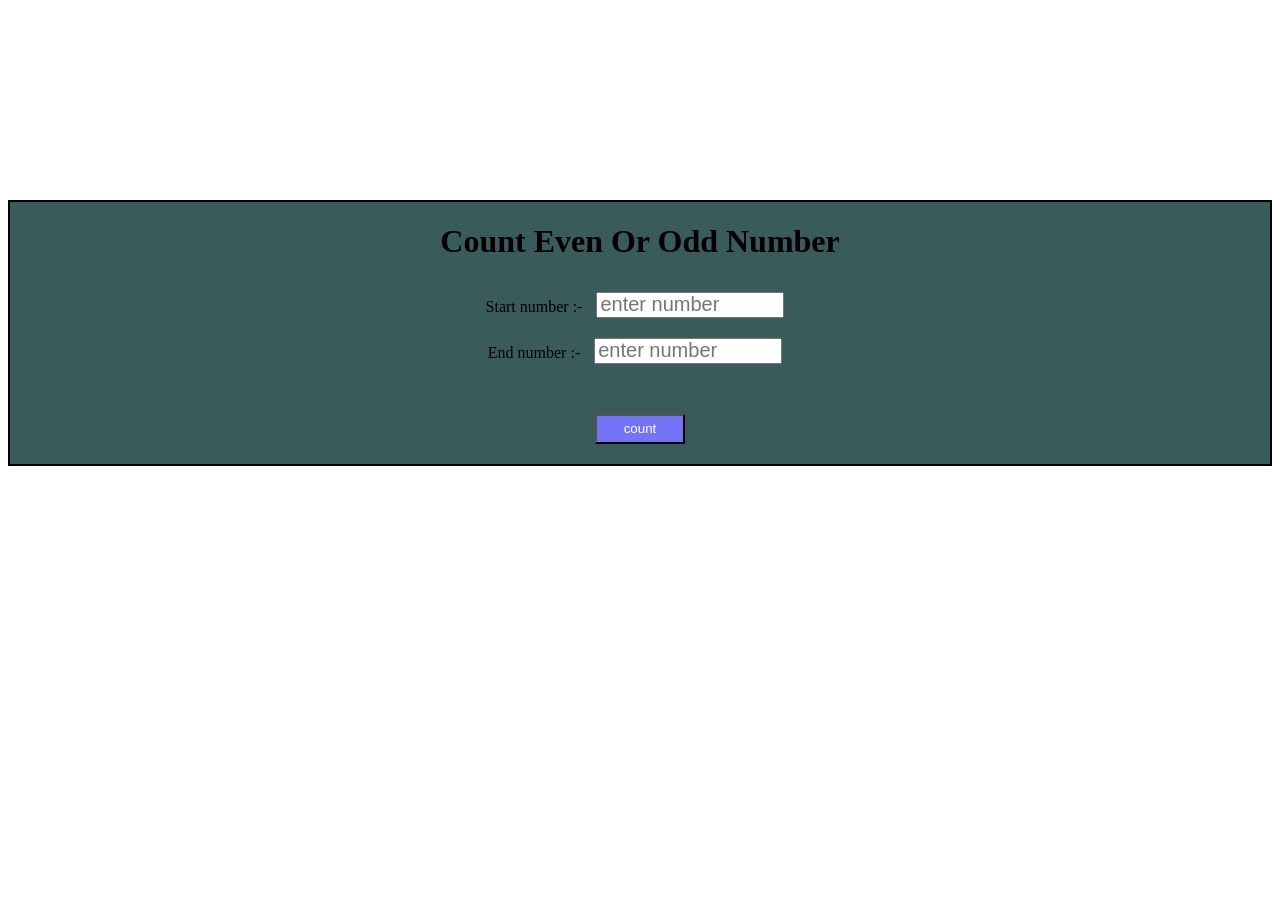
<file: task-1/index.html>
<!DOCTYPE html>
<html lang="en">

<head>
    <meta charset="UTF-8">
    <meta name="viewport" content="width=device-width, initial-scale=1.0">
    <title>Even or odd </title>
    <link rel="stylesheet" href="./style.css">
</head>

<body>
    <div class="container">
        <div class="row">
            <div class="col-md-4">
                <h1> Count Even Or Odd Number </h1>

                <form id="form">

                    <label>Start number :-</label>
                    <input type="number" placeholder="enter number" id="start" required />

                    <br>

                    <label>End number :-</label>
                    <input type="number" placeholder="enter number" id="end" required />

                    <br>

                    <button type="submit"> count </button>

                </form>


                <h2 id="result"></h2>

            </div>
        </div>
    </div>
    <script src="./index.js"></script>
</body>

</html>
</file>
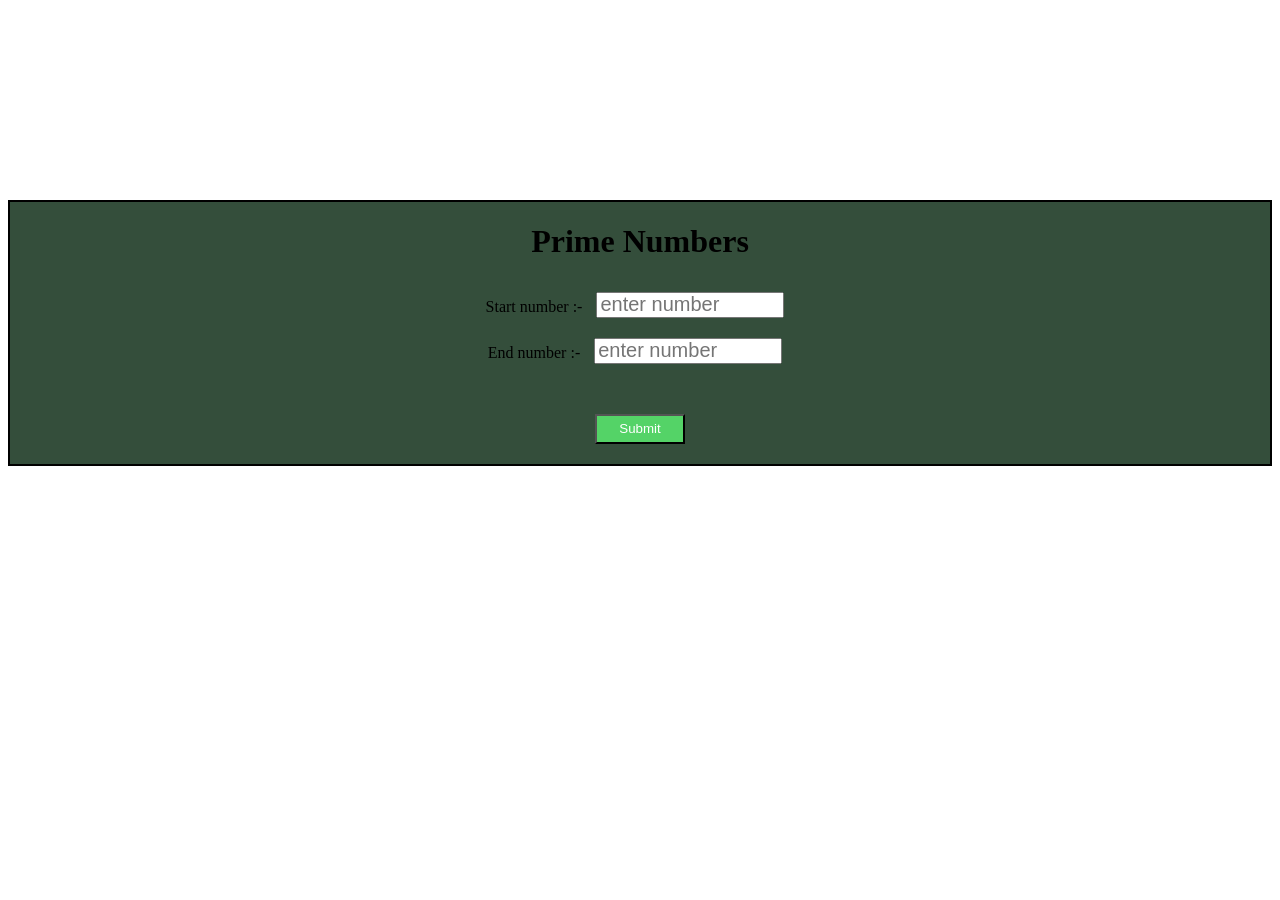
<file: task-2/index.html>
<!DOCTYPE html>
<html lang="en">

<head>
    <meta charset="UTF-8">
    <meta name="viewport" content="width=device-width, initial-scale=1.0">
    <title>prime numbers </title>
    <link rel="stylesheet" href="./style.css">
</head>

<body>
    <div class="container">
        <div class="row">
            <div class="col-md-4">
                <h1> Prime Numbers </h1>

                <form id="form">

                    <label>Start number :-</label>
                    <input type="number" placeholder="enter number" id="start" required />

                    <br>

                    <label>End number :-</label>
                    <input type="number" placeholder="enter number" id="end" required />

                    <br>

                    <button type="submit"> Submit </button>

                </form>


                <h2 id="result"></h2>

            </div>
        </div>
    </div>
    
    <script src="./index.js"></script>
</body>

</html>
</file>
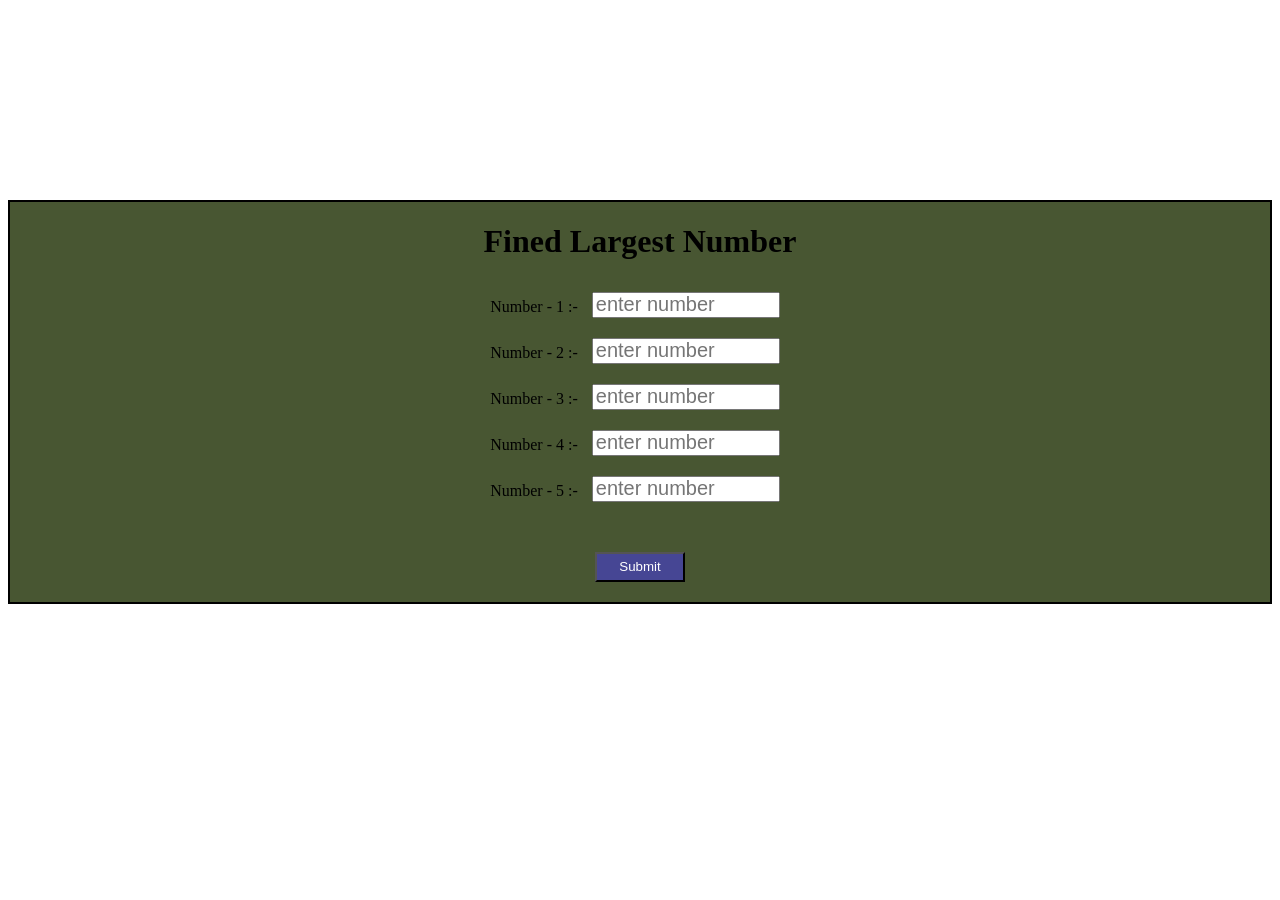
<file: task-3/index.html>
<!DOCTYPE html>
<html lang="en">

<head>
    <meta charset="UTF-8">
    <meta name="viewport" content="width=device-width, initial-scale=1.0">
    <title>Largest Number </title>
    <link rel="stylesheet" href="./style.css">
</head>

<body>
    <div class="container">
        <div class="row">
            <div class="col-md-4">
                <h1> Fined Largest Number </h1>

                <form id="form">

                    <label>Number - 1 :-</label>
                    <input type="number" placeholder="enter number" id="num1" required />

                    <br>

                    <label>Number - 2 :-</label>
                    <input type="number" placeholder="enter number" id="num2" required />

                    <br>

                     <label>Number - 3 :-</label>
                    <input type="number" placeholder="enter number" id="num3" required />

                    <br>

                     <label>Number - 4 :-</label>
                    <input type="number" placeholder="enter number" id="num4" required />

                    <br>

                     <label>Number - 5 :-</label>
                    <input type="number" placeholder="enter number" id="num5" required />

                    <br>

                    <button type="submit"> Submit </button>

                </form>


                <h2 id="result"></h2>

            </div>
        </div>
    </div>
    
    <script src="./index.js"></script>
</body>

</html>
</file>
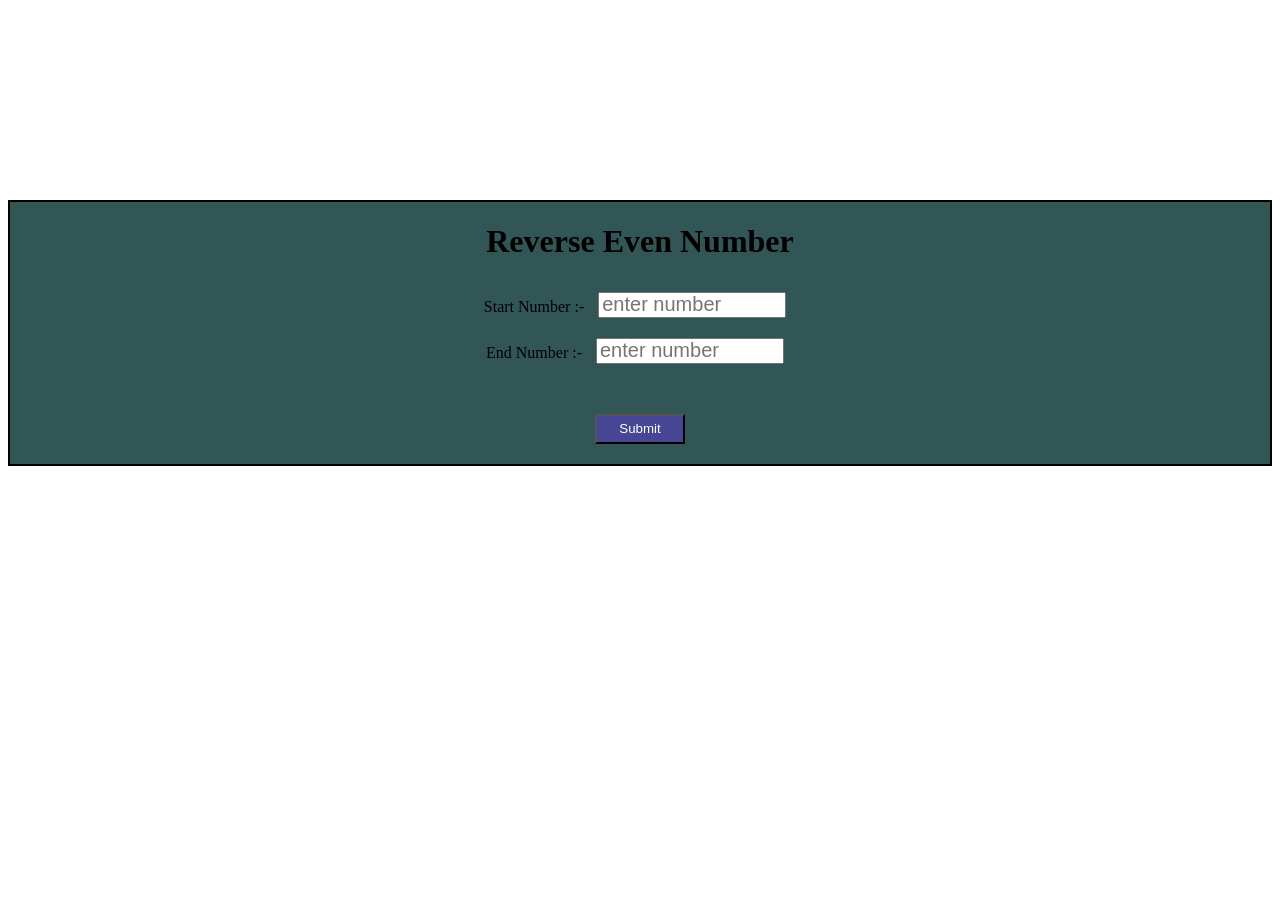
<file: task-4/index.html>
<!DOCTYPE html>
<html lang="en">

<head>
    <meta charset="UTF-8">
    <meta name="viewport" content="width=device-width, initial-scale=1.0">
    <title>Reverse Even Number</title>
    <link rel="stylesheet" href="./style.css">
</head>

<body>

    <div class="container">
        <div class="row">
            <div class="col-md-4">
                <h1>Reverse Even Number</h1>

                <form id="form">

                    <label>Start Number :-</label>
                    <input type="number" placeholder="enter number" id="start" />

                    <br>

                    <label>End Number :-</label>
                    <input type="number" placeholder="enter number" id="end" />

                    <br>

                    <button type="submit">Submit</button>

                </form>

                <h2 id="result"></h2>
            </div>
        </div>
    </div>

    <script src="./index.js"></script>
</body>

</html>
</file>
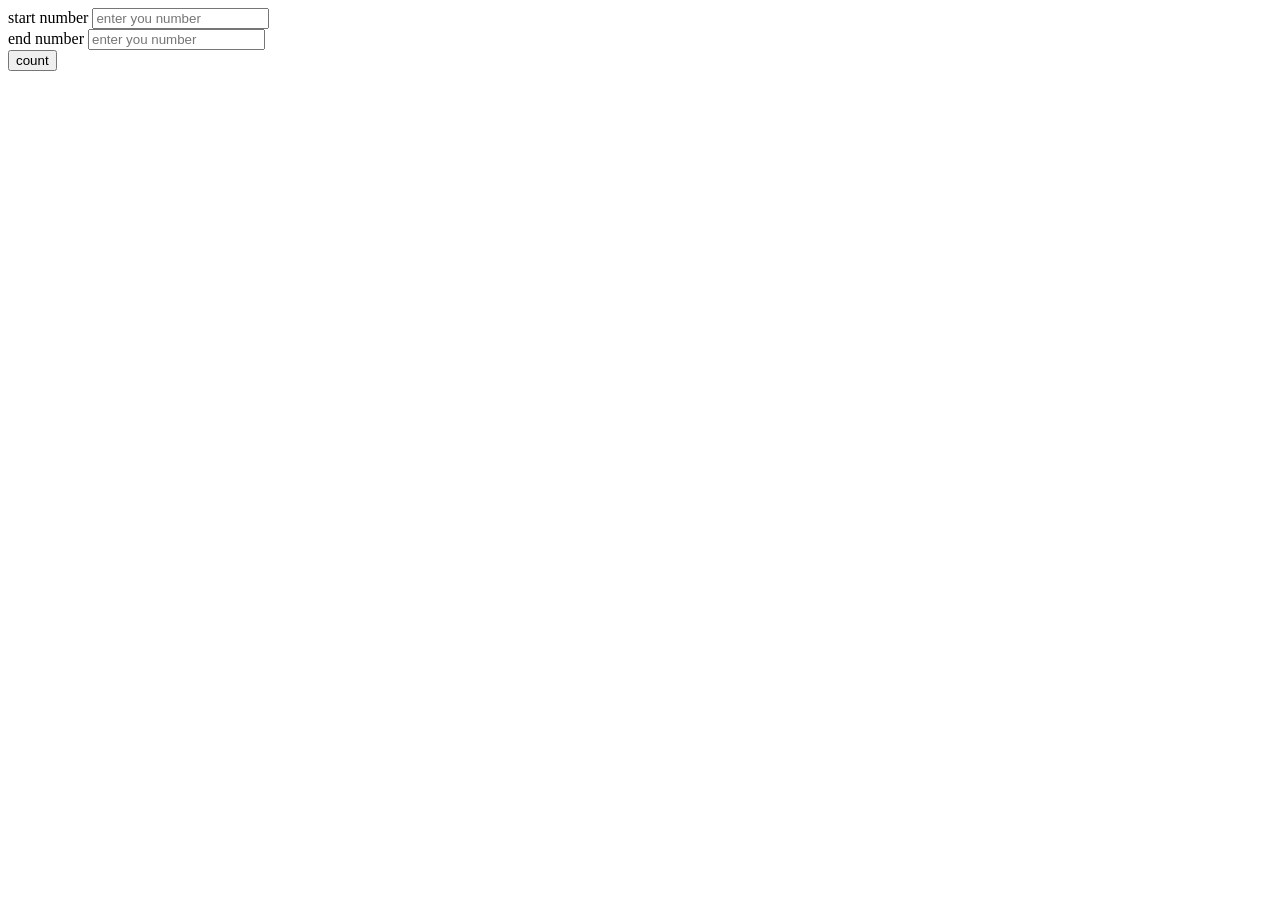
<file: task-5 all Q/Q-1-1.html>
<!DOCTYPE html>
<html lang="en">
<head>
    <meta charset="UTF-8">
    <meta name="viewport" content="width=device-width, initial-scale=1.0">
    <title>even or odd number </title>
</head>
<body>

    <form id="form">

        <label>start number </label>
        <input type="number"
        placeholder="enter you number"
        id="start"
        required/>

        <br>
        
        <label>end number </label>
        <input type="number"
        placeholder="enter you number"
        id="end"
        required/>

        <br>

        <button id="submit">count</button>

        <h2 id="result"></h2>

    </form>


   <script src="./Q-1-1.js"></script> 
</body>
</html>
</file>
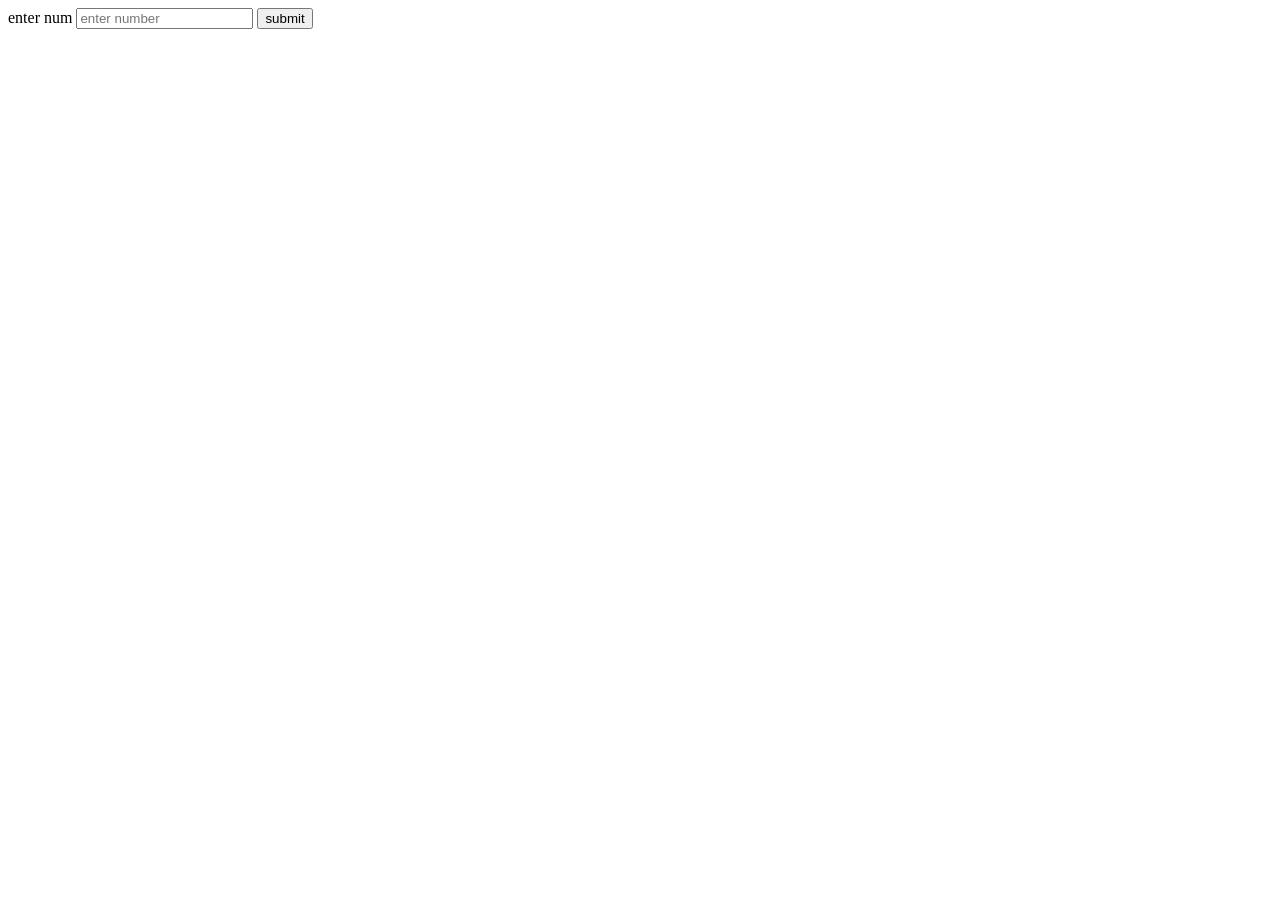
<file: task-5 all Q/Q-1-2.html>
<!DOCTYPE html>
<html lang="en">
<head>
    <meta charset="UTF-8">
    <meta name="viewport" content="width=device-width, initial-scale=1.0">
    <title>positive-negative-zero</title>
</head>
<body>

 <form id="form">

    <label>enter num </label>
    <input type="number" placeholder="enter number" id="number" required/>

    <button type="submit">submit</button>

    <h2 id="result"></h2>
    
 </form>

    <script src="./Q1-2.js"></script>
</body>
</html>
</file>
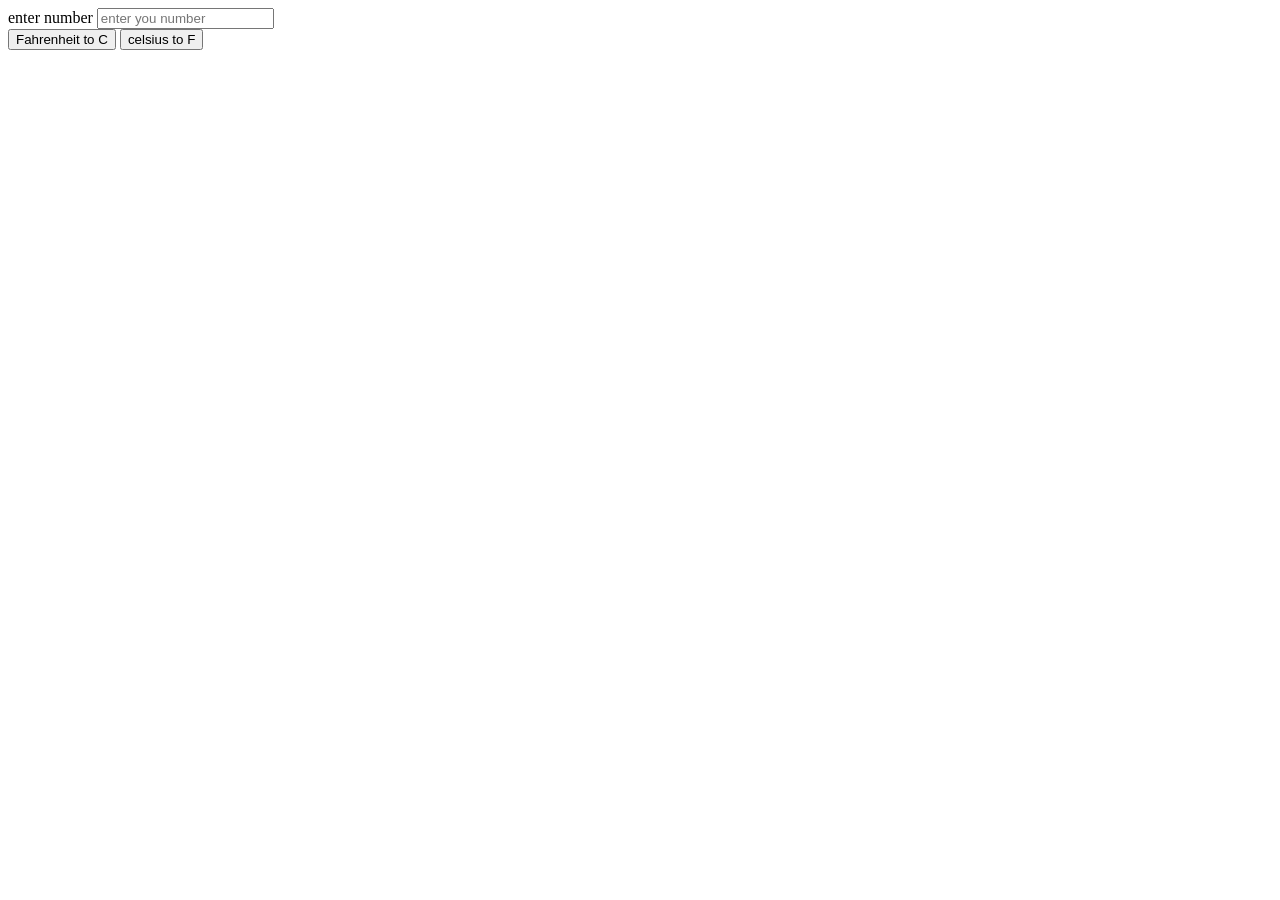
<file: task-5 all Q/Q-2.html>
<!DOCTYPE html>
<html lang="en">
<head>
    <meta charset="UTF-8">
    <meta name="viewport" content="width=device-width, initial-scale=1.0">
    <title>converter</title>
</head>
<body>


    <form id="form">

        <label>enter number </label>
        <input type="number"
        placeholder="enter you number"
        id="converter"
        required/>

        <br>

        <button id="submit">Fahrenheit to C</button>
        <button id="submit">celsius to F</button>

        <h2 id="result"></h2>

    </form>

    <script src="./Q-2.js"></script>
</body>
</html>
</file>
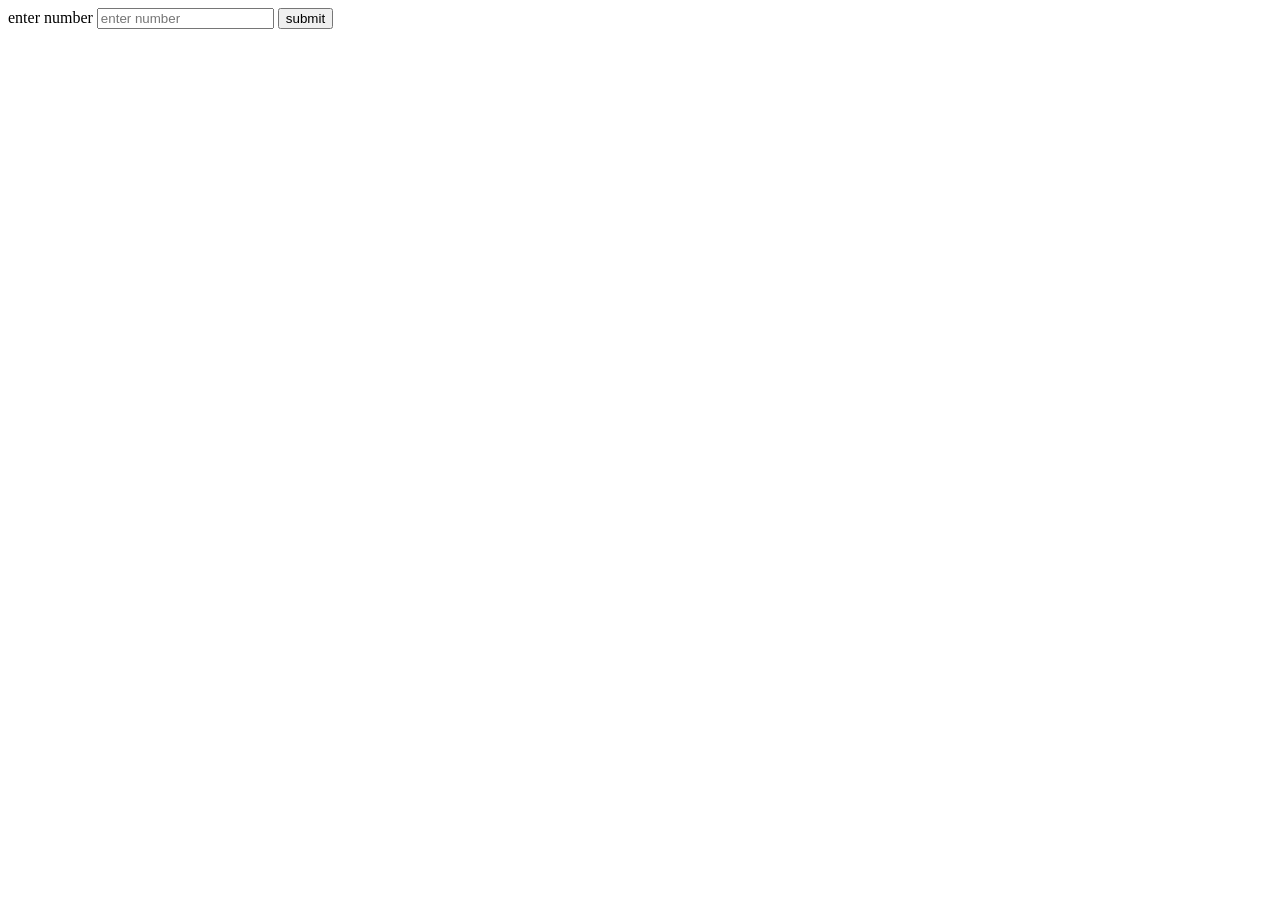
<file: task-5 all Q/Q-3.html>
<!DOCTYPE html>
<html lang="en">
<head>
    <meta charset="UTF-8">
    <meta name="viewport" content="width=device-width, initial-scale=1.0">
    <title>multiplication tabel</title>
</head>
<body>
    

<form id="form">

    <label>enter number</label>
    <input type="number" placeholder="enter number" id="number" required/>

    <button type="submit">submit</button>

    <h2 id="result"></h2>
    <script src="./Q-3.js"></script>
</form>

</body>
</html>
</file>
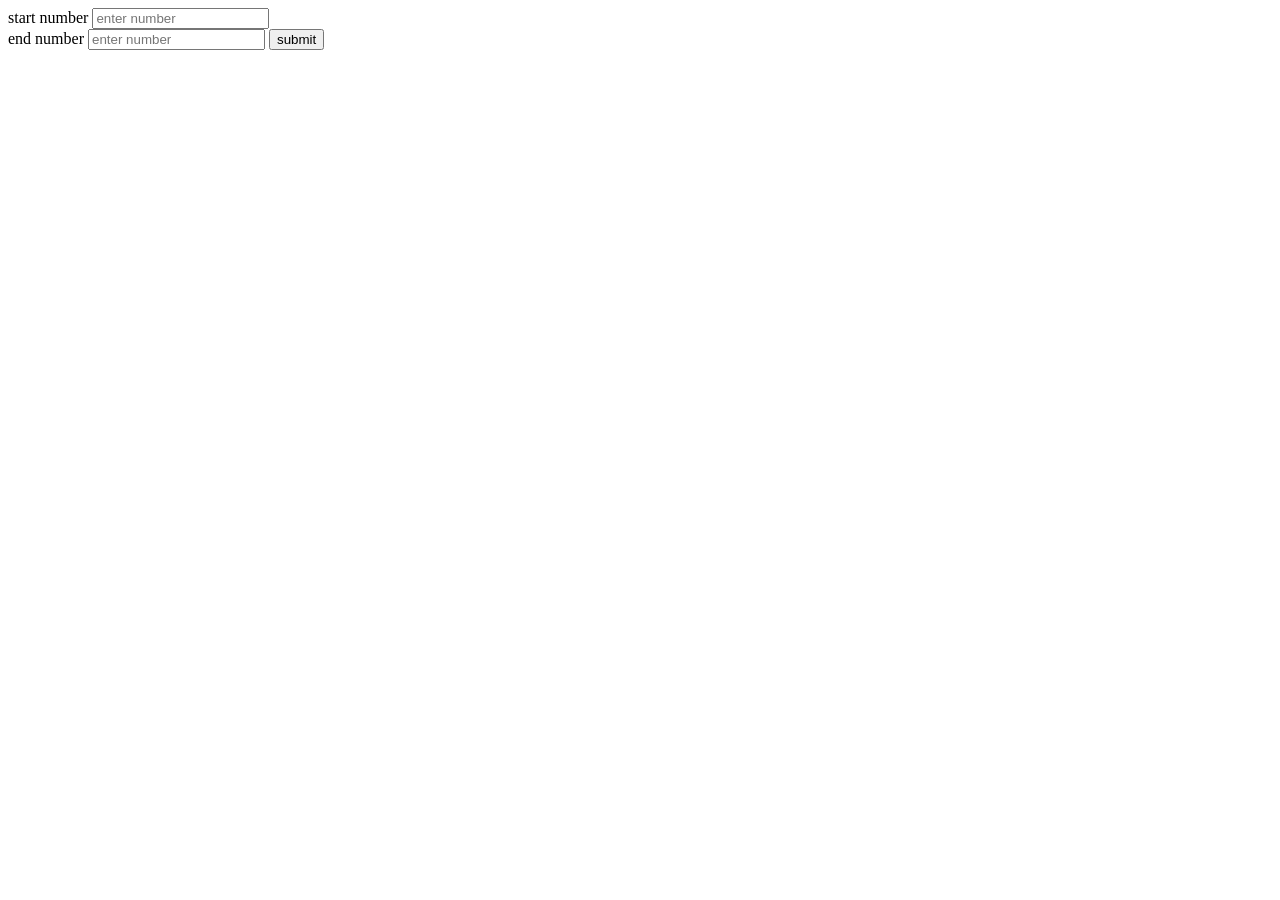
<file: task-5 all Q/Q-4.html>
<!DOCTYPE html>
<html lang="en">
<head>
    <meta charset="UTF-8">
    <meta name="viewport" content="width=, initial-scale=1.0">
    <title>Reverse even number</title>
</head>
<body>
    
<form id="form">

    <label>start number</label>
    <input type="number" placeholder="enter number" id="start" required/>
    <br>
    <label>end number</label>
    <input type="number" placeholder="enter number" id="end" required/>


    <button type="submit">submit</button>

    <h2 id="result"></h2>

</form>

 <script src="./Q-4.js"></script>
</body>
</html>
</file>
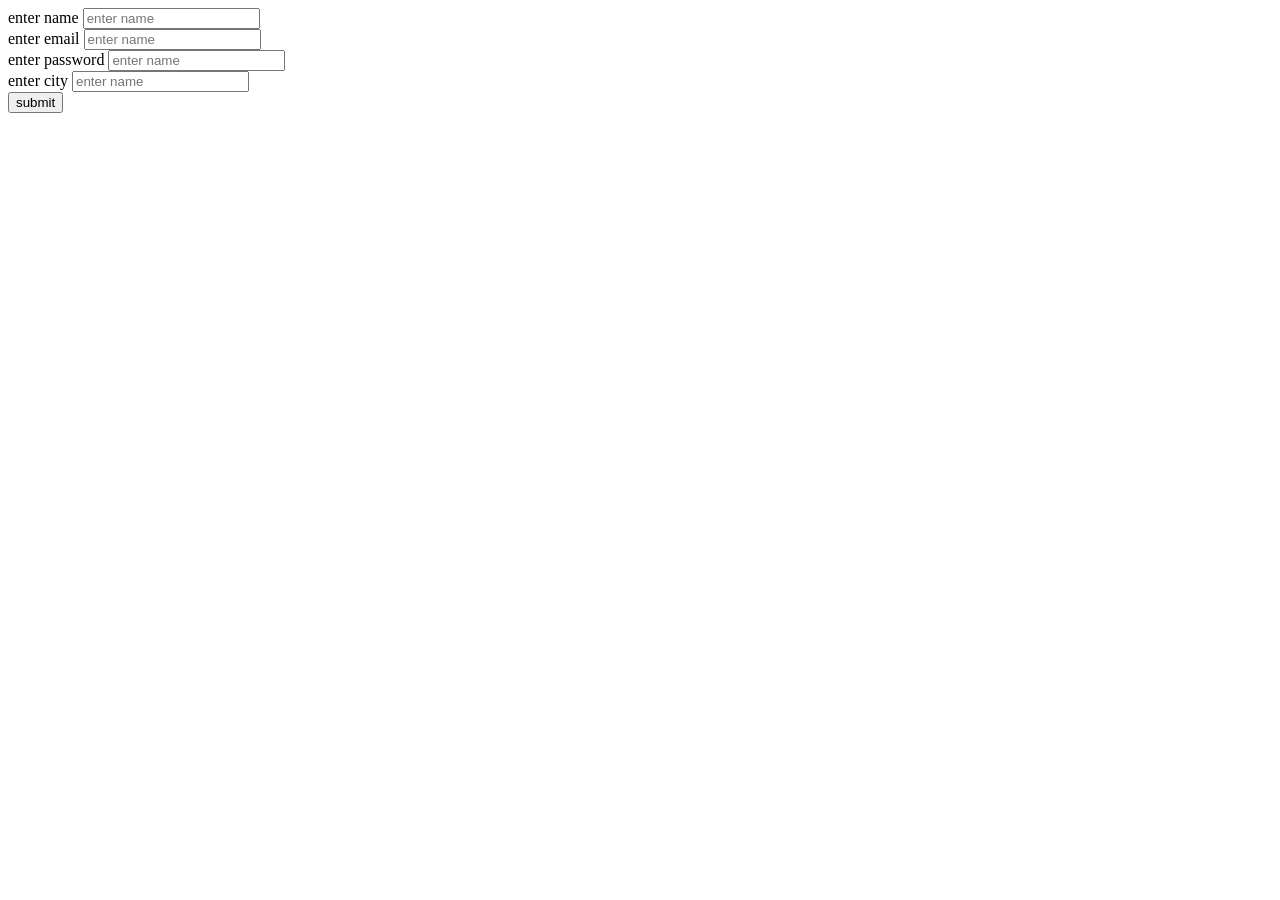
<file: task-5 all Q/Q-5.html>
<!DOCTYPE html>
<html lang="en">
<head>
    <meta charset="UTF-8">
    <meta name="viewport" content="width=device-width, initial-scale=1.0">
    <title>form validation</title>
</head>
<body>
    <form id="form">
        <label>enter name</label>
        <input type="text" placeholder="enter name" id="name" required/>

        <br>

          <label>enter email</label>
        <input type="text" placeholder="enter name" id="email" required/>

        <br>

          <label>enter password</label>
        <input type="number" placeholder="enter name" id="password" required/>

        <br>

          <label>enter city</label>
        <input type="text" placeholder="enter name" id="city" required/>

        <br>

<button type="submit">submit</button>

    <h2 id="result"></h2>

    </form>
    <script src="./Q-5.js"></script>
</body>
</html>
</file>
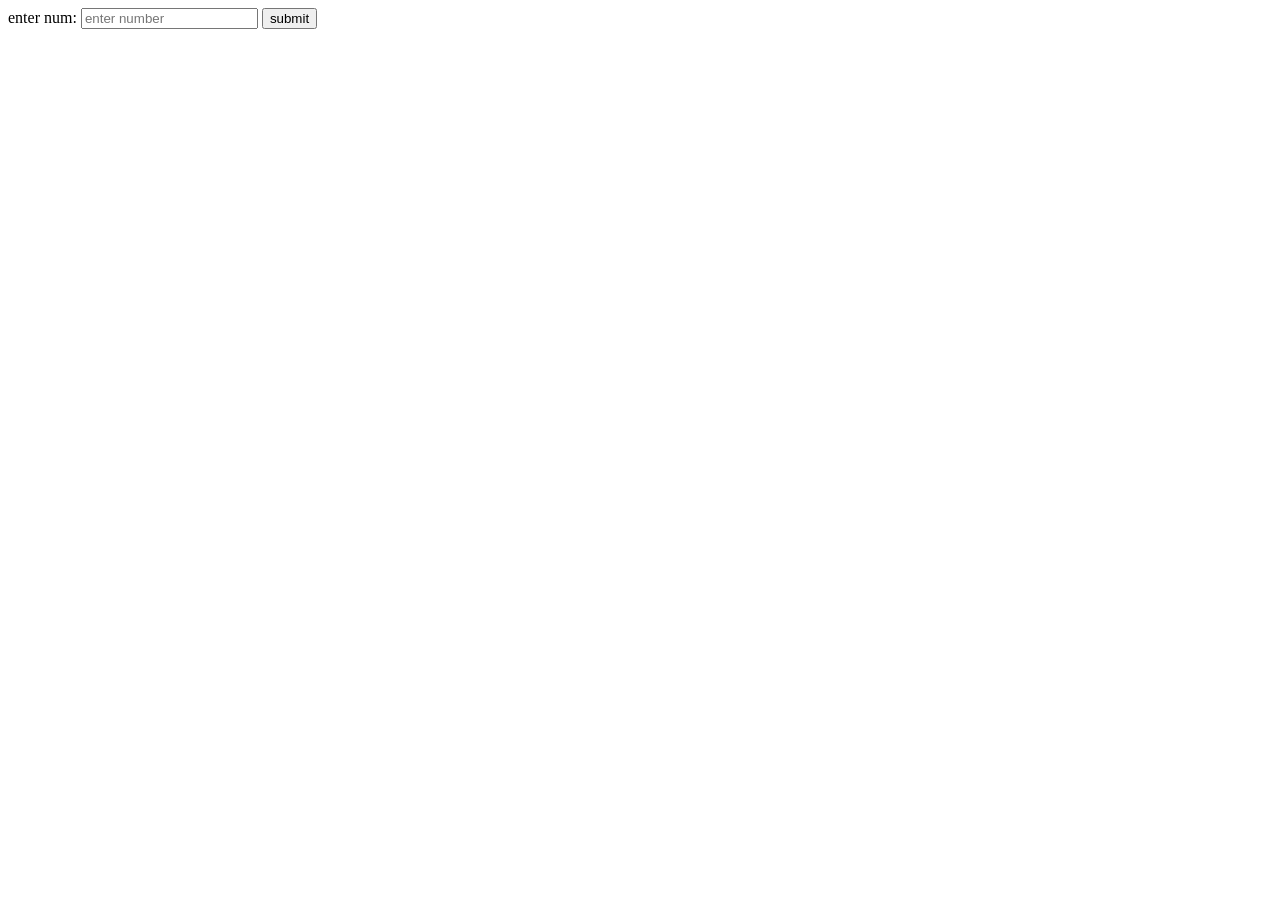
<file: task-5 all Q/Q-6.html>
<!DOCTYPE html>
<html lang="en">
<head>
    <meta charset="UTF-8">
    <meta name="viewport" content="width=device-width, initial-scale=1.0">
    <title>prime number</title>
</head>
<body>
    

<form id="form">

<label>enter num:</label>
<input type="numbe" placeholder="enter number" id="number" required/>

<button type="submit">submit</button>

<h2 id="result"></h2>

</form>


<script src="./Q-6.js"></script>
</body>
</html>
</file>
<file: task-1/style.css>
.container {
    width: auto;
    border: 2px solid black;
    background-color: rgb(57, 91, 91);
    margin-top: 200px;
}

h1 {
    text-align: center;
    color: black;
}

#form {
    text-align: center;
    justify-content: center;
    align-items: center;
}

input {
    margin: 10px;
    height: 20px;
    width: 180px;
    font-size: 20px;
}

button {
    height: 30px;
    width: 90px;
    margin-top: 40px;
    background-color: rgb(116, 116, 246);
    color: white;
}
</file>
<file: task-2/style.css>
.container {
    width: auto;
    border: 2px solid black;
    background-color: rgb(52, 78, 59);
    margin-top: 200px;
}

h1 {
    text-align: center;
    color: black;
}

#form {
    text-align: center;
    justify-content: center;
    align-items: center;
}

input {
    margin: 10px;
    height: 20px;
    width: 180px;
    font-size: 20px;
}

button {
    height: 30px;
    width: 90px;
    margin-top: 40px;
    background-color: rgb(84, 211, 103);
    color: white;
}
</file>
<file: task-3/style.css>
.container {
    width: auto;
    border: 2px solid black;
    background-color: rgb(72, 86, 50);
    margin-top: 200px;
}

h1 {
    text-align: center;
    color: black;
}

#form {
    text-align: center;
    justify-content: center;
    align-items: center;
}

input {
    margin: 10px;
    height: 20px;
    width: 180px;
    font-size: 20px;
}

button {
    height: 30px;
    width: 90px;
    margin-top: 40px;
    background-color: rgb(70, 70, 148);
    color: white;
}
</file>
<file: task-4/style.css>
.container {
    width: auto;
    border: 2px solid black;
    background-color: rgb(50, 86, 86);
    margin-top: 200px;
}

h1 {
    text-align: center;
    color: black;
}

#form {
    text-align: center;
    justify-content: center;
    align-items: center;
}

input {
    margin: 10px;
    height: 20px;
    width: 180px;
    font-size: 20px;
}

button {
    height: 30px;
    width: 90px;
    margin-top: 40px;
    background-color: rgb(70, 70, 148);
    color: white;
}
</file>
